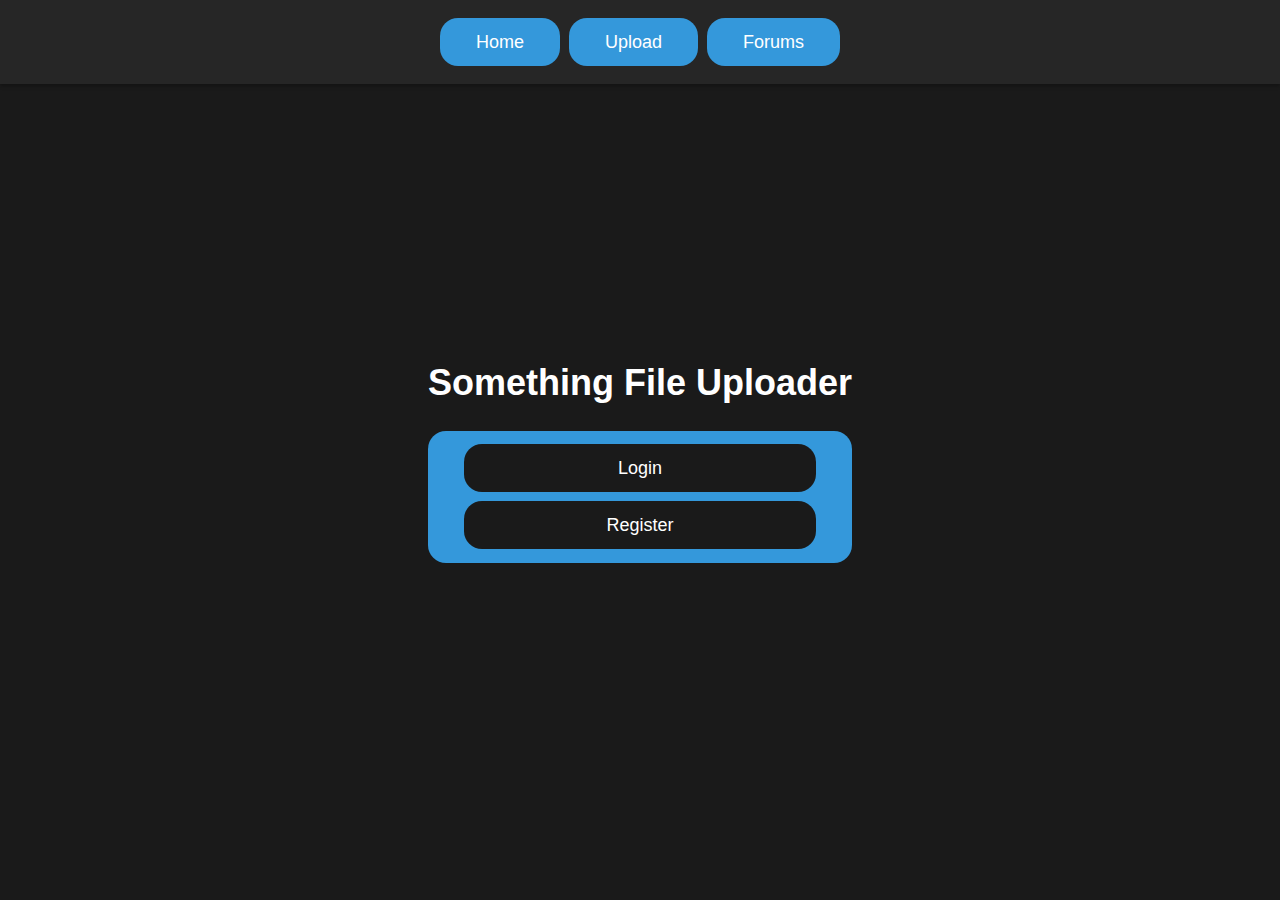
<file: index.html>
<!DOCTYPE html>
<html>
<head>
    <meta charset="UTF-8">
    <title>Test</title>
    <link rel="stylesheet" href="index.css" type="text/css">
</head>

<body>
    <nav class="navbar">
        <div class="navbar-buttons">
            <button class="navbar-button" onclick="window.location.href='index.html'">Home</button>
            <button class="navbar-button" onclick="window.location.href='upload.html'">Upload</button>
            <button class="navbar-button" onclick="window.location.href='forums.html'">Forums</button>
        </div>
    </nav>

    <div class="centered-content">
        <h1 class="title">Something File Uploader</h1>
        <div class="login-register">
            <button class="login-button">Login</button>
            <button class="register-button">Register</button>
        </div>
    </div>
</body>
</html>
</file>
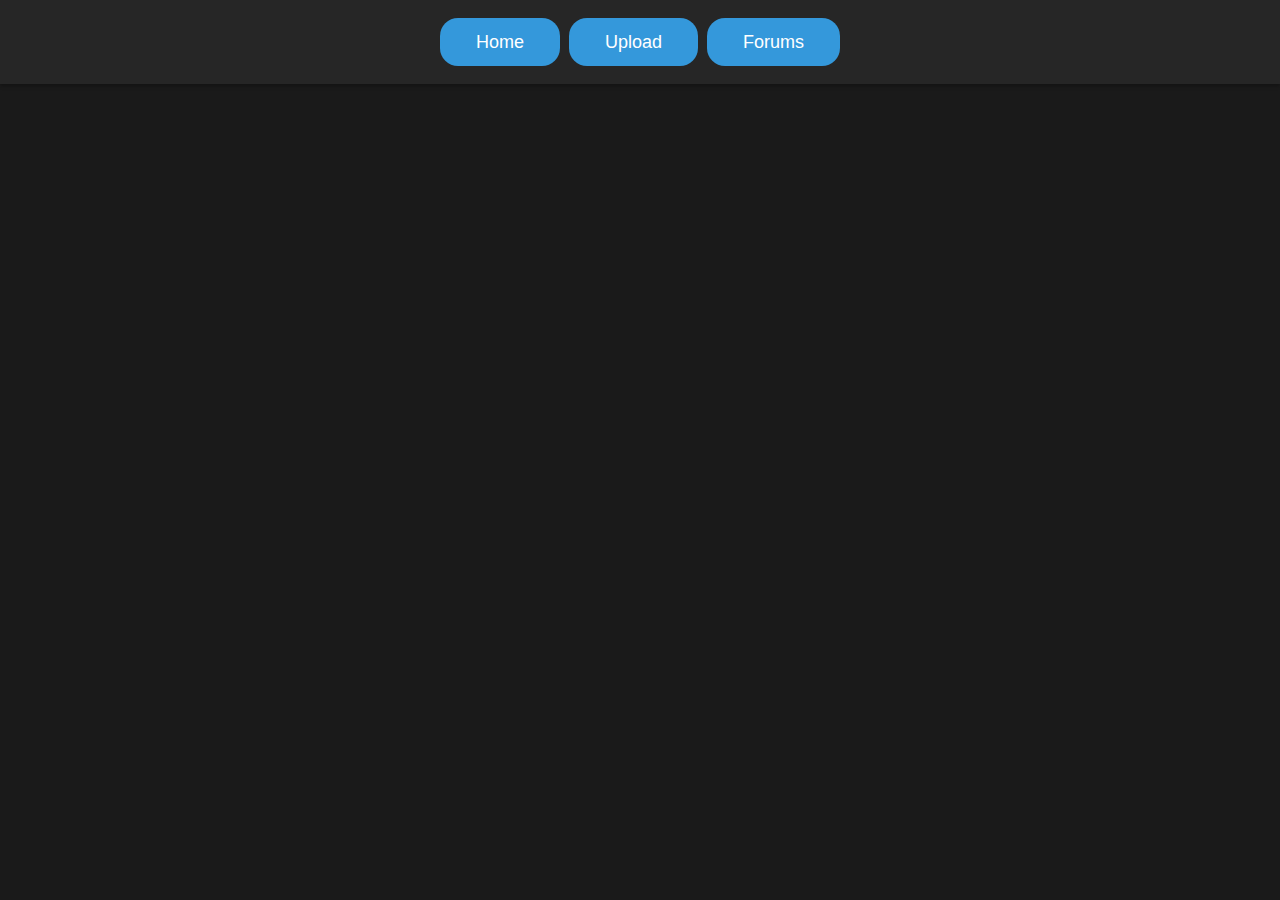
<file: forums.html>
<!DOCTYPE html>
<html>
<head>
    <meta charset="UTF-8">
    <title>Test</title>
    <link rel="stylesheet" href="index.css" type="text/css">
</head>

<body>
    <nav class="navbar">
        <div class="navbar-buttons">
            <button class="navbar-button" onclick="window.location.href='index.html'">Home</button>
            <button class="navbar-button" onclick="window.location.href='upload.html'">Upload</button>
            <button class="navbar-button" onclick="window.location.href='forums.html'">Forums</button>
        </div>
    </nav>

    
</body>
</html>
</file>
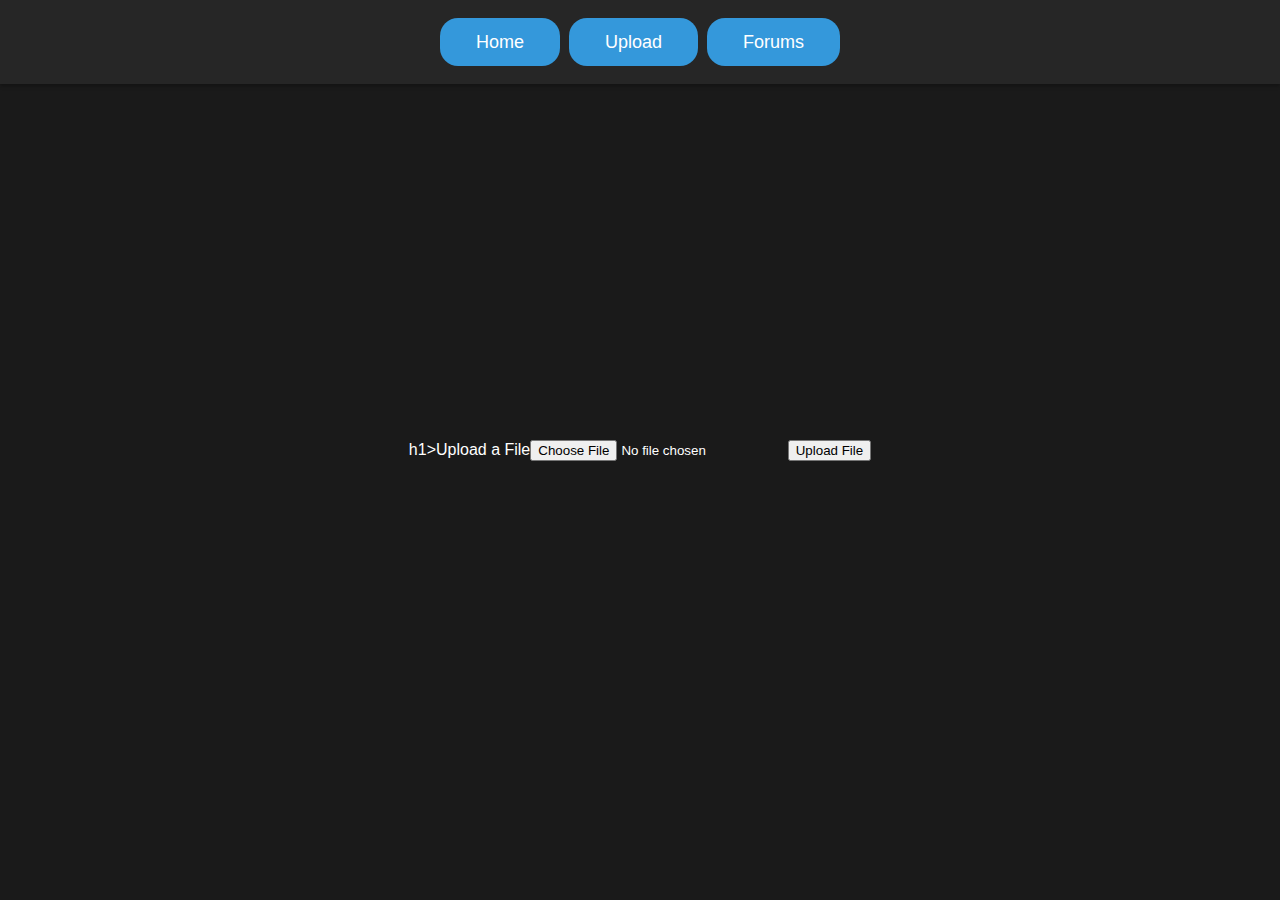
<file: upload.html>
<!DOCTYPE html>
<html>
<head>
    <meta charset="UTF-8">
    <title>Test</title>
    <link rel="stylesheet" href="index.css" type="text/css">
</head>

<body>
    <nav class="navbar">
        <div class="navbar-buttons">
            <button class="navbar-button" onclick="window.location.href='index.html'">Home</button>
            <button class="navbar-button" onclick="window.location.href='upload.html'">Upload</button>
            <button class="navbar-button" onclick="window.location.href='forums.html'">Forums</button>
        </div>
    </nav>

    h1>Upload a File</h1>
    <form action="upload.php" method="post" enctype="multipart/form-data">
        <input type="file" name="fileToUpload" id="fileToUpload" required>
        <input type="submit" value="Upload File" name="submit">
    </form>
    
</body>
</html>
</file>
<file: index.css>
body {
    margin: 0;
    font-family: Arial, sans-serif;
    display: flex;
    justify-content: center;
    align-items: center;
    min-height: 100vh;
    background-color: #1a1a1a; /* Dark background color */
    color: white; /* Light text color */
}

.navbar {
    display: flex;
    justify-content: center;
    align-items: center;
    padding: 2vh 0;
    background-color: #262626; /* Darker navbar color */
    position: fixed;
    top: 0;
    left: 0;
    right: 0;
    z-index: 1000;
    box-shadow: 0 2px 4px rgba(0, 0, 0, 0.3); /* Stronger shadow */
}

.navbar-button {
    background-color: #3498db;
    border: none;
    color: white;
    padding: 1.5vh 4vh;
    cursor: pointer;
    font-size: 2vh;
    border-radius: 2vh;
    transition: background-color 0.3s ease;
}

.navbar-button:hover {
    background-color: #2980b9;
}

.navbar-buttons {
    display: flex;
    gap: 1vh;
    align-items: center;
}

.centered-content {
    text-align: center;
}

.title {
    font-size: 4vh;
    margin-bottom: 3vh;
}

.login-register {
    display: flex;
    flex-direction: column;
    gap: 1vh;
    background-color: #3498db;
    border: none;
    color: white;
    padding: 1.5vh 4vh;
    cursor: pointer;
    font-size: 2vh;
    border-radius: 2vh;
    transition: background-color 0.3s ease;
}

.login-register:hover {
    background-color: #2980b9; /* Darker color on hover */
}

.login-button,
.register-button {
    background-color: #1a1a1a; /* Green color */
    border: none;
    color: white;
    padding: 1.5vh 4vh;
    cursor: pointer;
    font-size: 2vh;
    border-radius: 2vh;
    transition: background-color 0.3s ease;
}

.login-button:hover,
.register-button:hover {
    background-color:#262626 ; /* Darker green on hover */
}

/* Add your existing CSS styles here */

/* Initial styles for the bottom bar */
.bottom-bar {
    position: fixed;
    bottom: -40px; /* Hide the bottom bar initially */
    left: 0;
    width: 100%;
    background-color: #333;
    color: #fff;
    text-align: center;
    padding: 10px;
    transition: bottom 0.3s ease-in-out;
}
</file>
